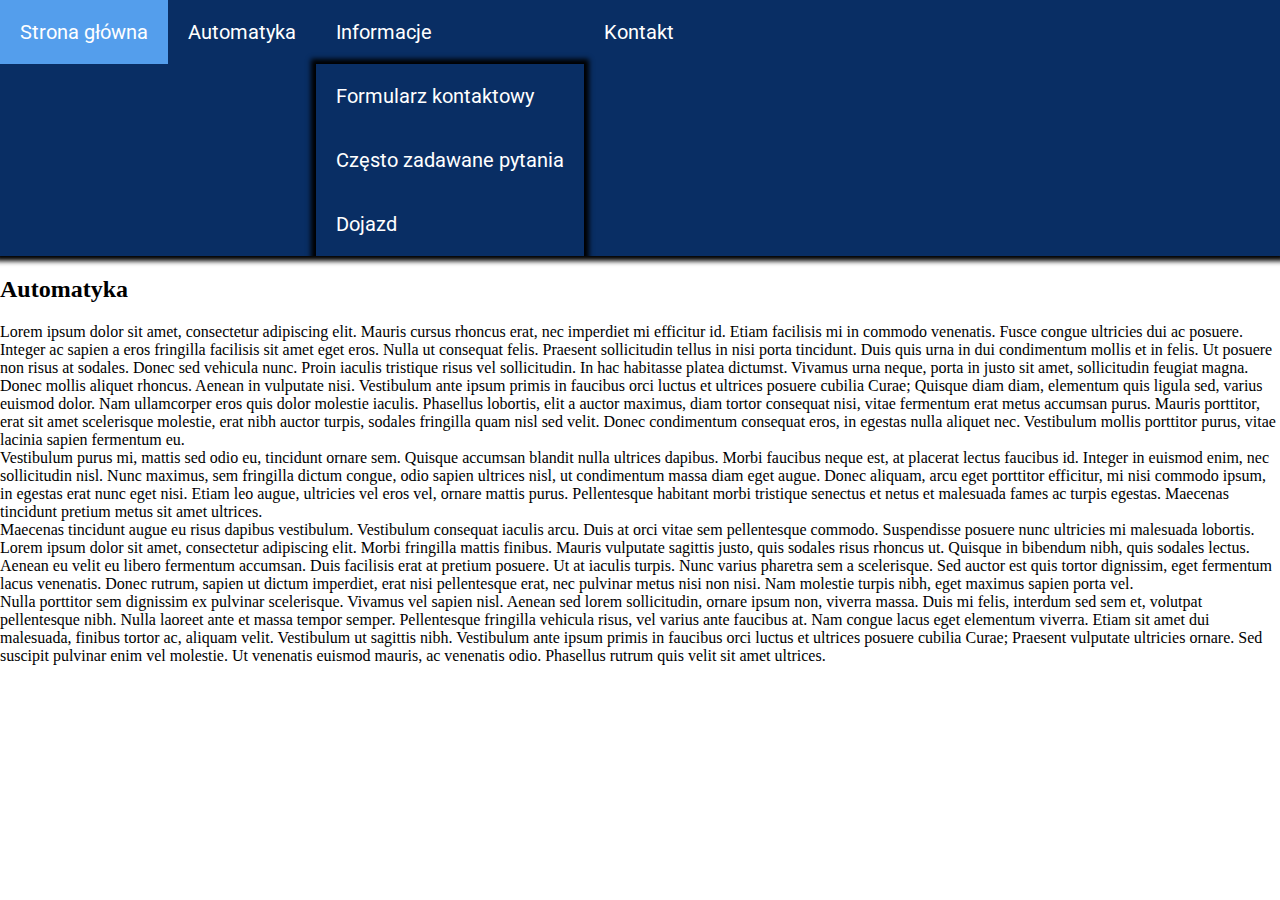
<file: automatyka.html>
<html lang="pl">
    <head>
        <meta charset="utf-8" />
        <title>Elsys</title>
        <meta name="description" content="Elsys systemy automatyki" />
        <meta name="author" content="Tomasz Lakota" />
        <link rel="stylesheet" href="styles.css" />
        <link href="http://fonts.googleapis.com/css?family=Roboto:400,100,100italic,300,300italic,400italic,500,500italic,700,700italic,900italic,900" rel="stylesheet" type="text/css" />
    </head>
    <body>
        <ul class="nav__ul">
            <li class="nav__li"><a class="nav__link" href="index.html">Strona główna</a></li>
            <li class="nav__li"><a class="nav__link" href="automatyka.html">Automatyka</a></li>
            <li class="nav__dropdown nav__li">
                <a class="nav__dropdown-button nav__link">Informacje</a>
                <ul class="nav__ul nav__dropdown-container">
                    <li class="nav__dropdown-element"><a class="nav__dropdown-link" href="#">Formularz kontaktowy</a></li>
                    <li class="nav__dropdown-element"><a class="nav__dropdown-link" href="#">Często zadawane pytania</a></li>
                    <li class="nav__dropdown-element"><a class="nav__dropdown-link" href="#">Dojazd</a></li>
                </ul>
            </li>
            <li class="nav__li nav_li--right"><a class="nav__link" href="#">Kontakt</a></li>
        </ul>
        <div class="main__container">
            <article class="main__article">
                <h2 class="main__h2">Automatyka</h2>
                <p class="main__text">
                    Lorem ipsum dolor sit amet, consectetur adipiscing elit. Mauris cursus rhoncus erat, nec imperdiet mi efficitur id. Etiam facilisis mi in commodo venenatis. Fusce congue ultricies dui ac posuere.
                    Integer ac sapien a eros fringilla facilisis sit amet eget eros. Nulla ut consequat felis. Praesent sollicitudin tellus in nisi porta tincidunt. Duis quis urna in dui condimentum mollis et in felis. Ut
                    posuere non risus at sodales. Donec sed vehicula nunc. Proin iaculis tristique risus vel sollicitudin. In hac habitasse platea dictumst. Vivamus urna neque, porta in justo sit amet, sollicitudin feugiat
                    magna. Donec mollis aliquet rhoncus. Aenean in vulputate nisi. Vestibulum ante ipsum primis in faucibus orci luctus et ultrices posuere cubilia Curae; Quisque diam diam, elementum quis ligula sed,
                    varius euismod dolor. Nam ullamcorper eros quis dolor molestie iaculis. Phasellus lobortis, elit a auctor maximus, diam tortor consequat nisi, vitae fermentum erat metus accumsan purus. Mauris
                    porttitor, erat sit amet scelerisque molestie, erat nibh auctor turpis, sodales fringilla quam nisl sed velit. Donec condimentum consequat eros, in egestas nulla aliquet nec. Vestibulum mollis porttitor
                    purus, vitae lacinia sapien fermentum eu.<br />

                    Vestibulum purus mi, mattis sed odio eu, tincidunt ornare sem. Quisque accumsan blandit nulla ultrices dapibus. Morbi faucibus neque est, at placerat lectus faucibus id. Integer in euismod enim, nec
                    sollicitudin nisl. Nunc maximus, sem fringilla dictum congue, odio sapien ultrices nisl, ut condimentum massa diam eget augue. Donec aliquam, arcu eget porttitor efficitur, mi nisi commodo ipsum, in
                    egestas erat nunc eget nisi. Etiam leo augue, ultricies vel eros vel, ornare mattis purus. Pellentesque habitant morbi tristique senectus et netus et malesuada fames ac turpis egestas. Maecenas
                    tincidunt pretium metus sit amet ultrices.<br />

                    Maecenas tincidunt augue eu risus dapibus vestibulum. Vestibulum consequat iaculis arcu. Duis at orci vitae sem pellentesque commodo. Suspendisse posuere nunc ultricies mi malesuada lobortis. Lorem
                    ipsum dolor sit amet, consectetur adipiscing elit. Morbi fringilla mattis finibus. Mauris vulputate sagittis justo, quis sodales risus rhoncus ut. Quisque in bibendum nibh, quis sodales lectus. Aenean
                    eu velit eu libero fermentum accumsan. Duis facilisis erat at pretium posuere. Ut at iaculis turpis. Nunc varius pharetra sem a scelerisque. Sed auctor est quis tortor dignissim, eget fermentum lacus
                    venenatis. Donec rutrum, sapien ut dictum imperdiet, erat nisi pellentesque erat, nec pulvinar metus nisi non nisi. Nam molestie turpis nibh, eget maximus sapien porta vel.<br />

                    Nulla porttitor sem dignissim ex pulvinar scelerisque. Vivamus vel sapien nisl. Aenean sed lorem sollicitudin, ornare ipsum non, viverra massa. Duis mi felis, interdum sed sem et, volutpat pellentesque
                    nibh. Nulla laoreet ante et massa tempor semper. Pellentesque fringilla vehicula risus, vel varius ante faucibus at. Nam congue lacus eget elementum viverra. Etiam sit amet dui malesuada, finibus tortor
                    ac, aliquam velit. Vestibulum ut sagittis nibh. Vestibulum ante ipsum primis in faucibus orci luctus et ultrices posuere cubilia Curae; Praesent vulputate ultricies ornare. Sed suscipit pulvinar enim
                    vel molestie. Ut venenatis euismod mauris, ac venenatis odio. Phasellus rutrum quis velit sit amet ultrices.
                </p>
            </article>
        </div>
    </body>
</html>
</file>
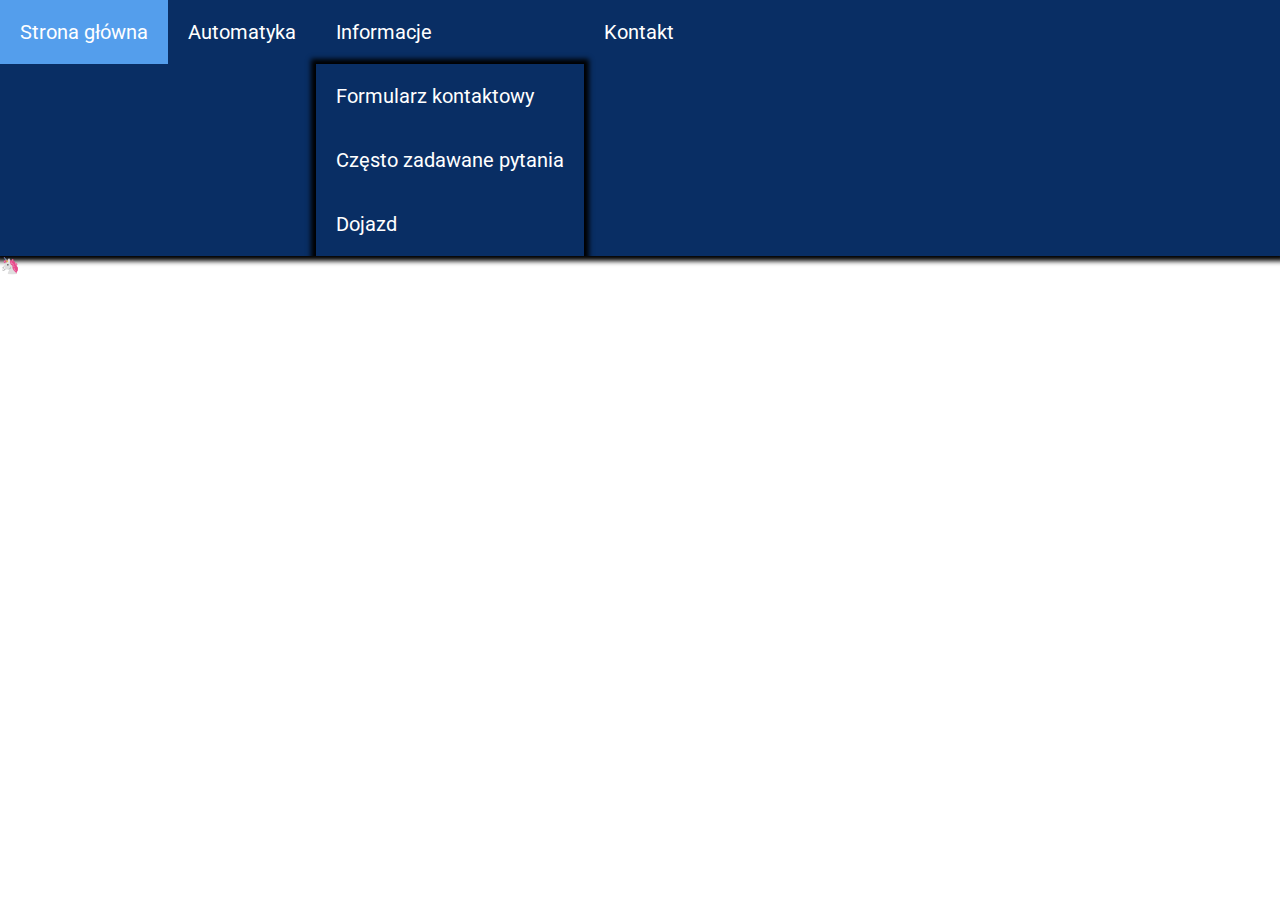
<file: fotowoltaika.html>
<html lang="pl">
    <head>
        <meta charset="utf-8" />
        <title>Elsys</title>
        <meta name="description" content="Elsys systemy automatyki" />
        <meta name="author" content="Tomasz Lakota" />
        <link rel="stylesheet" href="styles.css" />
        <link href="http://fonts.googleapis.com/css?family=Roboto:400,100,100italic,300,300italic,400italic,500,500italic,700,700italic,900italic,900" rel="stylesheet" type="text/css" />
    </head>
    <body>
        <ul class="nav__ul">
            <li class="nav__li"><a class="nav__link" href="index.html">Strona główna</a></li>
            <li class="nav__li"><a class="nav__link" href="automatyka.html">Automatyka</a></li>
            <li class="nav__dropdown nav__li">
                <a class="nav__dropdown-button nav__link">Informacje</a>
                <ul class="nav__ul nav__dropdown-container">
                    <li class="nav__dropdown-element"><a class="nav__dropdown-link" href="#">Formularz kontaktowy</a></li>
                    <li class="nav__dropdown-element"><a class="nav__dropdown-link" href="#">Często zadawane pytania</a></li>
                    <li class="nav__dropdown-element"><a class="nav__dropdown-link" href="#">Dojazd</a></li>
                </ul>
            </li>
            <li class="nav__li nav_li--right"><a class="nav__link" href="#">Kontakt</a></li>
        </ul>
        <div class="emoji__container">
            <article class="emoji__inner-container">
                <span class="emoji"><span class="emoji2">🦄</span></span>
            </article>
        </div>
    </body>
</html>
</file>
<file: styles.css>
* {
  box-sizing: border-box;
}

body,
html {
  margin: 0;
  padding: 0;
  overflow: hidden;
}

body {
  height: 100%;
  width: 100%;
}

.main {
  height: calc(100% - 50px);
  width: 100%;
  display: flex;
  flex-wrap: wrap;
  flex-direction: column;
  align-content: flex-end;
}

.main__jumbo {
  width: 100%;
  height: 100%;
  position: relative;
  left: 0;
  right: 0;
  transition: 1s;
  flex-shrink: 0;
}

.main__jumbo-container {
  width: 100%;
  height: 50%;
  display: flex;
  overflow: hidden;
}

.main__info {
  min-width: 400px;
  z-index: -2;
  font-size: 2em;
}

.main__info--right {
  position: relative;
  left: -400px;
}

.main__jumbo-overlay {
  position: relative;
  width: 100%;
  flex-shrink: 0;
  display: flex;
  transition: 1s;
}

.main__jumbo-overlay--left {
  left: -800px;
}

.main__jumbo-overlay--left:hover {
  left: -400px;
}

.main__jumbo-overlay--right {
  left: 0px;
}

.main__jumbo-overlay--right:hover {
  left: -400px;
}

.main__span-link {
  position: absolute;
  left: 0;
  right: 0;
  top: 0;
  bottom: 0;
  z-index: 1;
}

.main__empty {
  min-width: 400px;
  flex-shrink: 0;
  position: relative;
}

.main__empty--right {
  right: 0;
}

.main__jumbo--automatyka::before,
.main__jumbo--fotowoltaika::before {
  content: "";
  position: absolute;
  left: 0;
  right: 0;
  height: 100%;
  z-index: -1;
  filter: blur(5px);
  background-size: cover;
}

.main__jumbo--automatyka::before {
  background-image: url("http://icontrol.com.pl/wp-content/uploads/2017/07/IMG_3782-1024x683-1024x585.jpg");
}

.main__jumbo--fotowoltaika::before {
  background-image: url("https://d-art.ppstatic.pl/kadry/k/r/1/e2/9c/5d41660f06614_o_large.jpg");
}

.main__jumbo-header-container {
  display: flex;
  align-items: center;
  height: 100%;
}

.main__jumbo-header-container--right {
  justify-content: flex-end;
}

.main__jumbo-header {
  padding: 100px;
  text-decoration: none;
  color: white;
  text-transform: uppercase;
  font-size: 80px;
  font-family: Roboto;
  line-height: 100%;
}

@media screen and (min-width: 800px) {
  .main__jumbo-header {
    font-size: 60px;
  }
}

/* navbar styles */
.nav__ul {
  list-style-type: none;
  background-color: #092e64;
  overflow: hidden;
  margin: 0;
  padding: 0;
  box-shadow: 0 0 5px 5px black;
  font-size: 30px;
  font-family: Roboto;
}

@media screen and (min-width: 1200px) {
  .nav__ul {
    font-size: 20px;
  }
}

.nav__li {
  float: left;
}

/* linki również powinny mieć klasę. */
.nav__li a {
  text-decoration: none;
  color: white;
  padding: 1em;
  display: inline-block;
}

.dropdown:hover .dropdown-button,
.nav__li a:hover {
  background-color: #549eec;
}

.dropdown-container {
  display: none;
  position: absolute;
  box-shadow: 0px 10px 10px 0px black;
  z-index: 122;
}

.dropdown:hover .dropdown-container {
  display: block;
}

.dropdown-container a {
  display: block;
  color: black;
  background-color: white;
  min-width: 200px;
}

.float-right {
  float: right;
}
</file>
